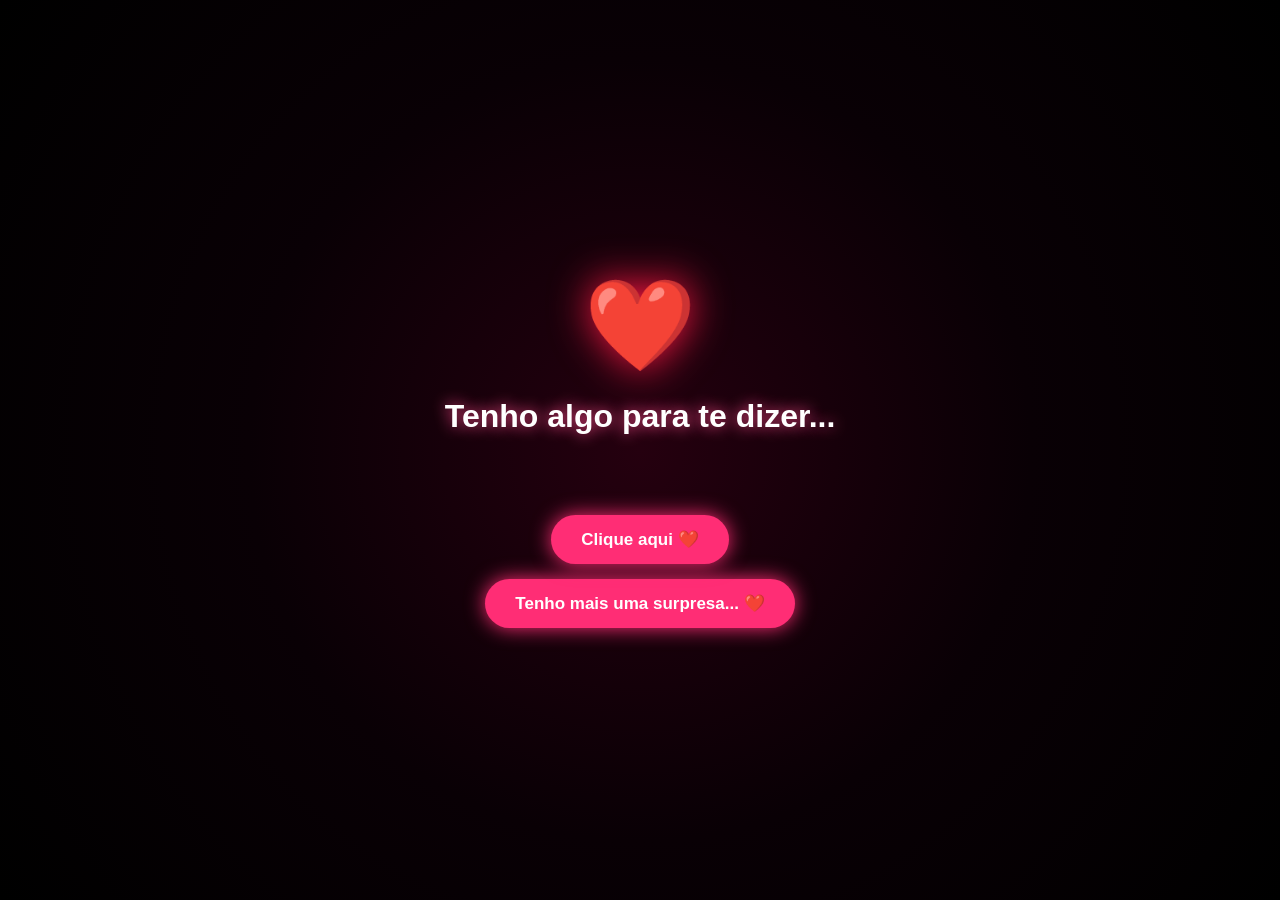
<file: index.html>
<!DOCTYPE html>
<html lang="pt-BR">
<head>
    <meta charset="UTF-8">
    <meta name="viewport" content="width=device-width, initial-scale=1.0">

    <title>Tenho algo para você ❤️</title>

    <link rel="stylesheet" href="segundo.css">
</head>

<body>

    <div class="container">

        <div class="coracao">❤️</div>

        <h1 id="titulo">Tenho algo para te dizer...</h1>

        <p id="mensagem"></p>

        <button id="botao">
            Clique aqui ❤️
        </button>

            <button id="surpresa" onclick="window.location.href='coracao.html'">
    Tenho mais uma surpresa... ❤️
</button>

    </div>

    <script src="segundo.js"></script>

</body>
</html>
</file>
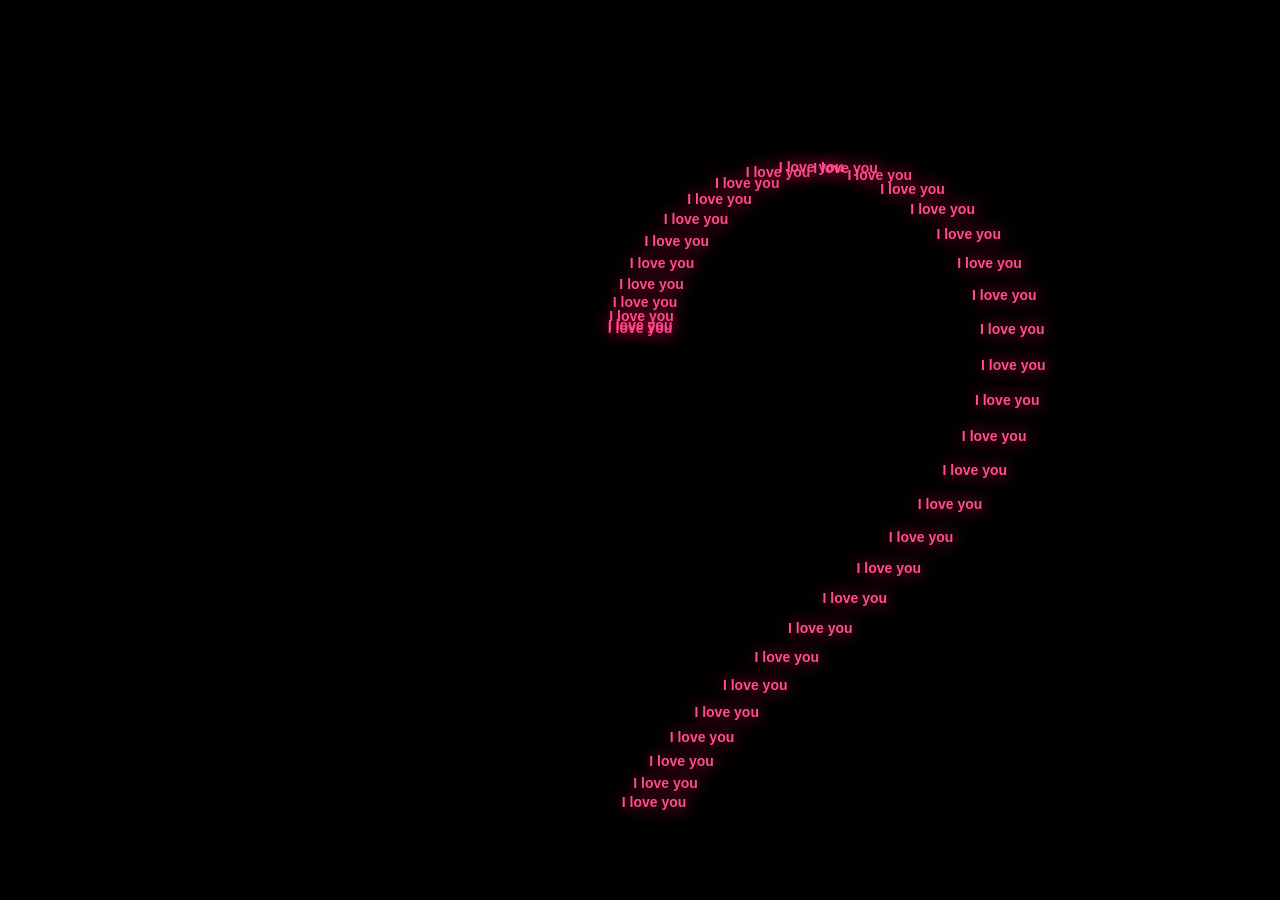
<file: coracao.html>
<!DOCTYPE html>
<html lang="pt-BR">
<head>
    <meta charset="UTF-8">
    <meta name="viewport" content="width=device-width, initial-scale=1.0">

    <title>Para você ❤️</title>

    <link rel="stylesheet" href="style.css">
</head>

<body>

    <canvas id="canvas"></canvas>

    <script src="script.js"></script>

</body>
</html>
</file>
<file: segundo.css>
* {
    margin: 0;
    padding: 0;
    box-sizing: border-box;
}

body {
    width: 100vw;
    height: 100vh;
    overflow: hidden;
    background: radial-gradient(circle, #25000f, #090005, #000);
    font-family: Arial, sans-serif;

    display: flex;
    justify-content: center;
    align-items: center;
}

.container {
    text-align: center;
    padding: 30px;
    color: white;
}

.coracao {
    font-size: 90px;
    animation: bater 1s infinite;
    filter: drop-shadow(0 0 20px #ff1744);
}

h1 {
    margin-top: 20px;
    font-size: 32px;
    text-shadow: 0 0 15px #ff4d8d;
}

#mensagem {
    margin-top: 20px;
    font-size: 20px;
    color: #ffb3ca;
    min-height: 30px;
}

button {
    margin-top: 30px;
    padding: 14px 30px;

    border: none;
    border-radius: 30px;

    background: #ff2d75;
    color: white;

    font-size: 17px;
    font-weight: bold;

    cursor: pointer;

    box-shadow: 0 0 20px #ff2d75;

    transition: 0.3s;
}

button:hover {
    transform: scale(1.08);
    box-shadow: 0 0 35px #ff2d75;
}

@keyframes bater {

    0%, 100% {
        transform: scale(1);
    }

    50% {
        transform: scale(1.18);
    }
}

.coracao-flutuante {
    position: absolute;
    bottom: -50px;

    pointer-events: none;

    animation: subir linear forwards;

    filter: drop-shadow(0 0 8px #ff2d75);

    z-index: -1;
}

@keyframes subir {
    0% {
        transform: translateY(0) rotate(0deg);
        opacity: 0;
    }

    10% {
        opacity: 0.8;
    }

    100% {
        transform: translateY(-110vh) rotate(360deg);
        opacity: 0;
    }
}

#surpresa {
    display: block;
    margin: 15px auto 0;
}

/* ===== CELULAR ===== */

@media (max-width: 600px) {

    .container {
        width: 100%;
        padding: 25px 20px;
    }

    .coracao {
        font-size: 70px;
    }

    h1 {
        font-size: 25px;
        line-height: 1.3;
    }

    #mensagem {
        font-size: 17px;
        line-height: 1.6;
        max-width: 360px;
        margin: 20px auto 0;
    }

    button {
        font-size: 16px;
        padding: 13px 24px;
        max-width: 90%;
    }
}
</file>
<file: style.css>
* {
    margin: 0;
    padding: 0;
    box-sizing: border-box;
}

body {
    width: 100vw;
    height: 100vh;
    overflow: hidden;
    background: #000;
}

#canvas {
    display: block;
    width: 100%;
    height: 100%;
}
</file>
